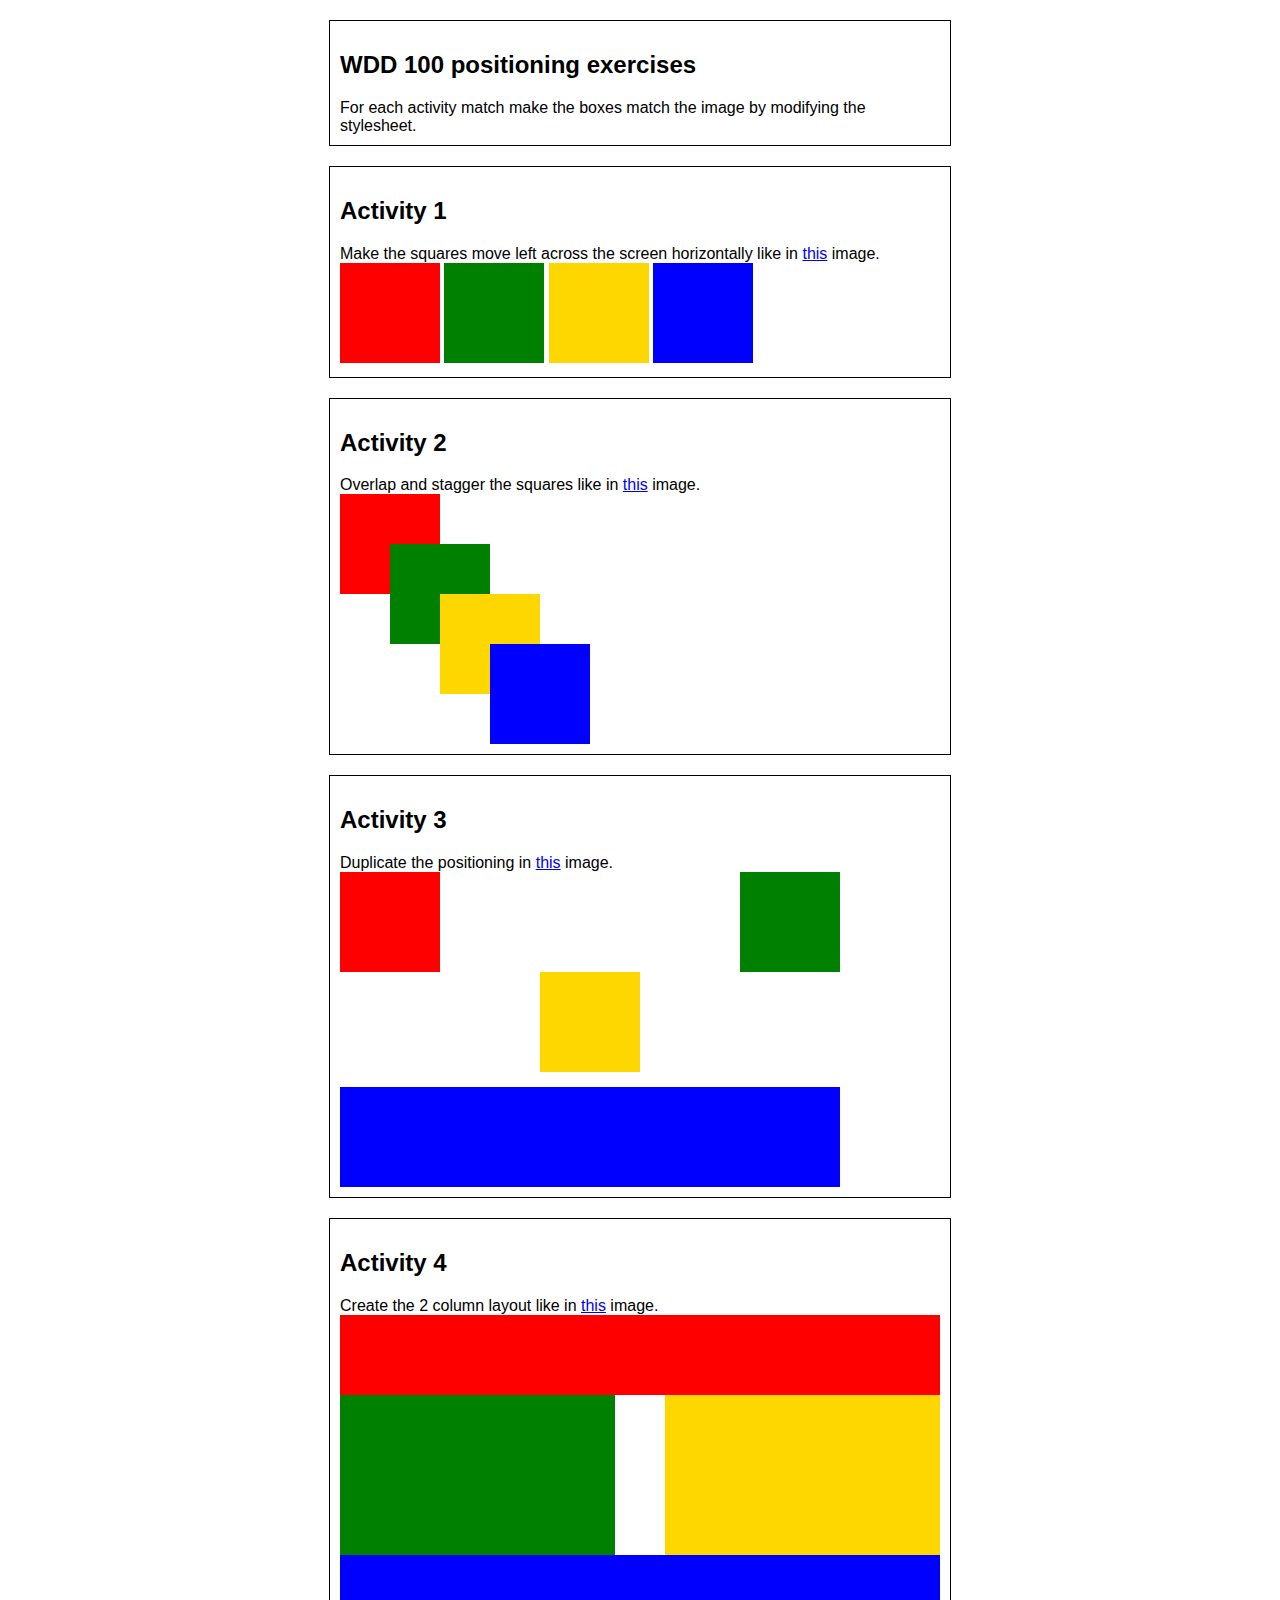
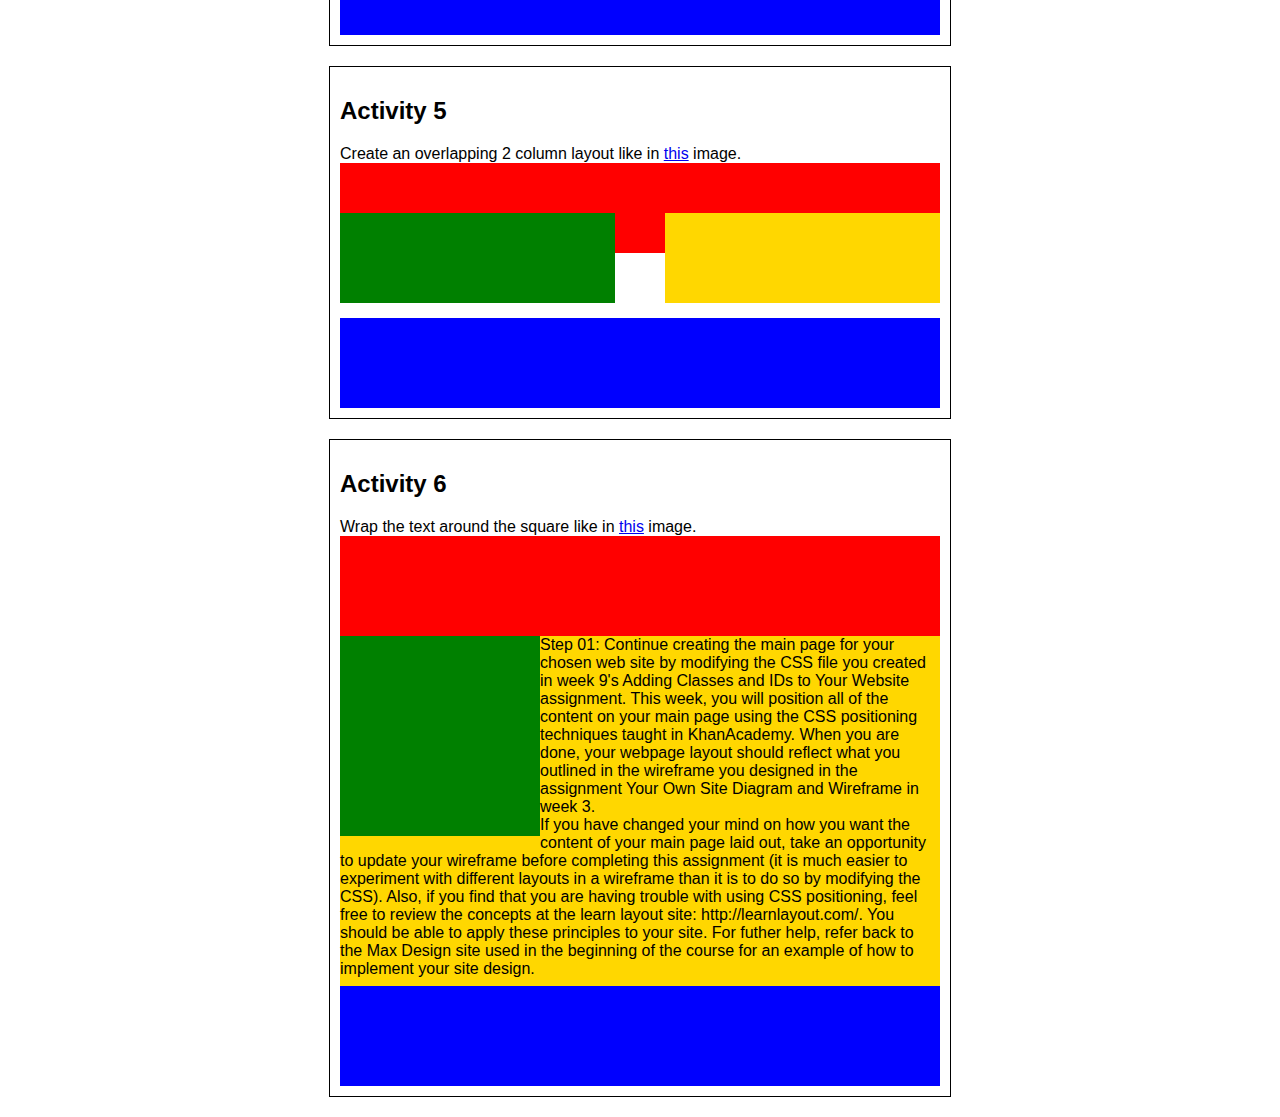
<file: positioning.html>
<!-- HTML - Name: "positioning.html" -->
<!doctype html>
<html>
    <head>
        <title>Style test</title>
        <link rel="stylesheet" type="text/css" href="positionstyles.css" />
    </head>
    <body>
        <div class="activity">
        <h2>WDD 100 positioning exercises</h2>
        For each activity match make the boxes match the image by modifying the stylesheet.</div>
        <div class="activity">
            <h2>Activity 1</h2>
            Make the squares move left across the screen horizontally like in <a href="https://byui-cit.github.io/wdd100/images/Example1.png" target="_blank">this</a> image.
            <div class="content1" >
            <div class="red1" ></div>
            <div class="green1" ></div>
            <div class="yellow1"></div>
            <div class="blue1"></div>
            </div>
        </div>
        <div class="activity">
            <h2>Activity 2</h2> Overlap and stagger the squares like in <a href="https://byui-cit.github.io/wdd100/images/Example2.png" target="_blank">this</a> image.
            <div class="content2" >
            <div class="red2" ></div>
            <div class="green2" ></div>
            <div class="yellow2"></div>
            <div class="blue2"></div>
            </div>
        </div>
        <div class="activity">
            <h2>Activity 3</h2>
            Duplicate the positioning in <a href="https://byui-cit.github.io/wdd100/images/Example3.png" target="_blank">this</a> image.
            <div class="content3" >
            <div class="red3" ></div>
            <div class="green3" ></div>
            <div class="yellow3"></div>
            <div class="blue3"></div>
            </div>
        </div>
        <div class="activity">
            <h2>Activity 4</h2>
            Create the 2 column layout like in <a href="https://byui-cit.github.io/wdd100/images/Example4.png" target="_blank">this</a> image.
            <div class="content4" >
            <div class="red4" ></div>
            <div class="green4" ></div>
            <div class="yellow4"></div>
            <div class="blue4"></div>
            </div>
        </div>
        <div class="activity">
            <h2>Activity 5</h2>
            Create an overlapping 2 column layout like in <a href="https://byui-cit.github.io/wdd100/images/Example5.png" target="_blank">this</a> image.
            <div class="content5" >
            <div class="red5" ></div>
            <div class="green5" ></div>
            <div class="yellow5"></div>
            <div class="blue5"></div>
            </div>
        </div>
        <div class="activity">
            <h2>Activity 6</h2>
            Wrap the text around the square like in <a href="https://byui-cit.github.io/wdd100/images/Example6.png" target="_blank">this</a> image.
            <div class="content6" >
            <div class="red6" ></div>
            <div class="green6" ></div>
            <div class="yellow6">Step 01: Continue creating the main page for your chosen web site by modifying the CSS file you created in week 9's Adding Classes and IDs to Your Website assignment. This week, you will position all of the content on your main page using the CSS positioning techniques taught in KhanAcademy. When you are done, your webpage layout should reflect what you outlined in the wireframe you designed in the assignment Your Own Site Diagram and Wireframe in week 3. <br />
            If you have changed your mind on how you want the content of your main page laid out, take an opportunity to update your wireframe before completing this assignment (it is much easier to experiment with different layouts in a wireframe than it is to do so by modifying the CSS). Also, if you find that you are having trouble with using CSS positioning, feel free to review the concepts at the learn layout site: http://learnlayout.com/. You should be able to apply these principles to your site. For futher help, refer back to the Max Design site used in the beginning of the course for an example of how to implement your site design.</div>
            <div class="blue6"></div>
            </div>
        </div>
    </body>
</html>
</file>
<file: positionstyles.css>
/* CSS - Name: "positionstyles.css" */
/* Activity 1 styles */
    .red1 { 
    width: 100px; 
    height: 100px; 
    background-color: red; 
    display:inline-block;
    } 
    .green1 {
    width: 100px; 
    height: 100px; 
    background-color: green; 
    display: inline-block;
    } 
    .yellow1 {
    width: 100px; 
    height: 100px; 
    background-color: gold; 
    display:inline-block;
    } 
    .blue1 {
    width: 100px; 
    height: 100px; 
    background-color: blue;
    display: inline-block;
    } 
     /* Activity 2 styles */ 
    .red2 {
    width: 100px; 
    height: 100px; 
    background-color: red; 
    } 
    .green2 { 
    width: 100px; 
    height: 100px; 
    background-color: green; 
    margin: -50px 0px 0px 50px;
     } 
    .yellow2 {
    width: 100px; 
    height: 100px; 
    background-color: gold; 
    margin: -50px 0px 0px 100px;
    } 
    .blue2 {
    width: 100px; 
    height: 100px; 
    background-color: blue; 
    margin: -50px 0px 0px 150px;
    } 
     /* Activity 3 styles */ 
    .red3 {
    width: 100px; 
    height: 100px; 
    background-color: red; 
     } 
    .green3 {
    width: 100px; 
    height: 100px; 
    background-color: green;
    margin-left:400px;
    margin-top:-100px 
     } 
    .yellow3 {
    width: 100px; 
    height: 100px; 
    background-color: gold; 
    margin-left: 200px;
    margin-bottom: 15px;
     } 
    .blue3 {
    width: 500px;
    height: 100px; 
    background-color: blue; 
     } 
     /* Activity 4 styles */ 
    .red4 {
    width: 600px; 
    height: 80px; 
    background-color: red; 
     } 
    .green4 {
    width: 275px; 
    height: 160px; 
    background-color: green; 
    } 
    .yellow4 {
    width: 275px; 
    height: 160px; 
    background-color: gold; 
    margin-top: -160px;
    margin-left: 325px;
     } 
    .blue4 {
    width: 600px; 
    height: 80px; 
    background-color: blue; 
     } 
     /* Activity 5 styles */ 
    .red5 { 
    width: 600px; 
    height: 90px; 
    background-color: red; 
     } 
    .green5 { 
    width: 275px; 
    height: 90px; 
    background-color: 
    green; 
    margin-top: -40px;
    margin-bottom: 50px

     } 
    .yellow5 {
    width: 275px; 
    height: 90px; 
    background-color: gold;
    margin-top: -140px;
    margin-left: 325px;

    } 
    .blue5 {
    width: 600px; 
    height: 90px; 
    background-color: blue; 
    margin-top: 15px;
     } 
     /* Activity 6 styles */ 
    .red6 {
    width: 600px; 
    height: 100px; 
    background-color: red; 
    } 

    .green6 {
    width: 200px; 
    height: 200px; 
    background-color: green;
    float: left;
     } 
    .yellow6 {
    width: 600px; 
    height: 350px; 
    background-color: gold; 
           
    }
    .blue6 {
    width: 600px; 
    height: 100px; 
    background-color: blue; 
    } 
     .activity {
    width: 600px; 
    margin: 20px auto; 
    font-family: Arial, sans-serif; 
    border: 1px solid black; 
    padding: 10px; 
    clear:both; 
    overflow: auto;
    }
</file>
